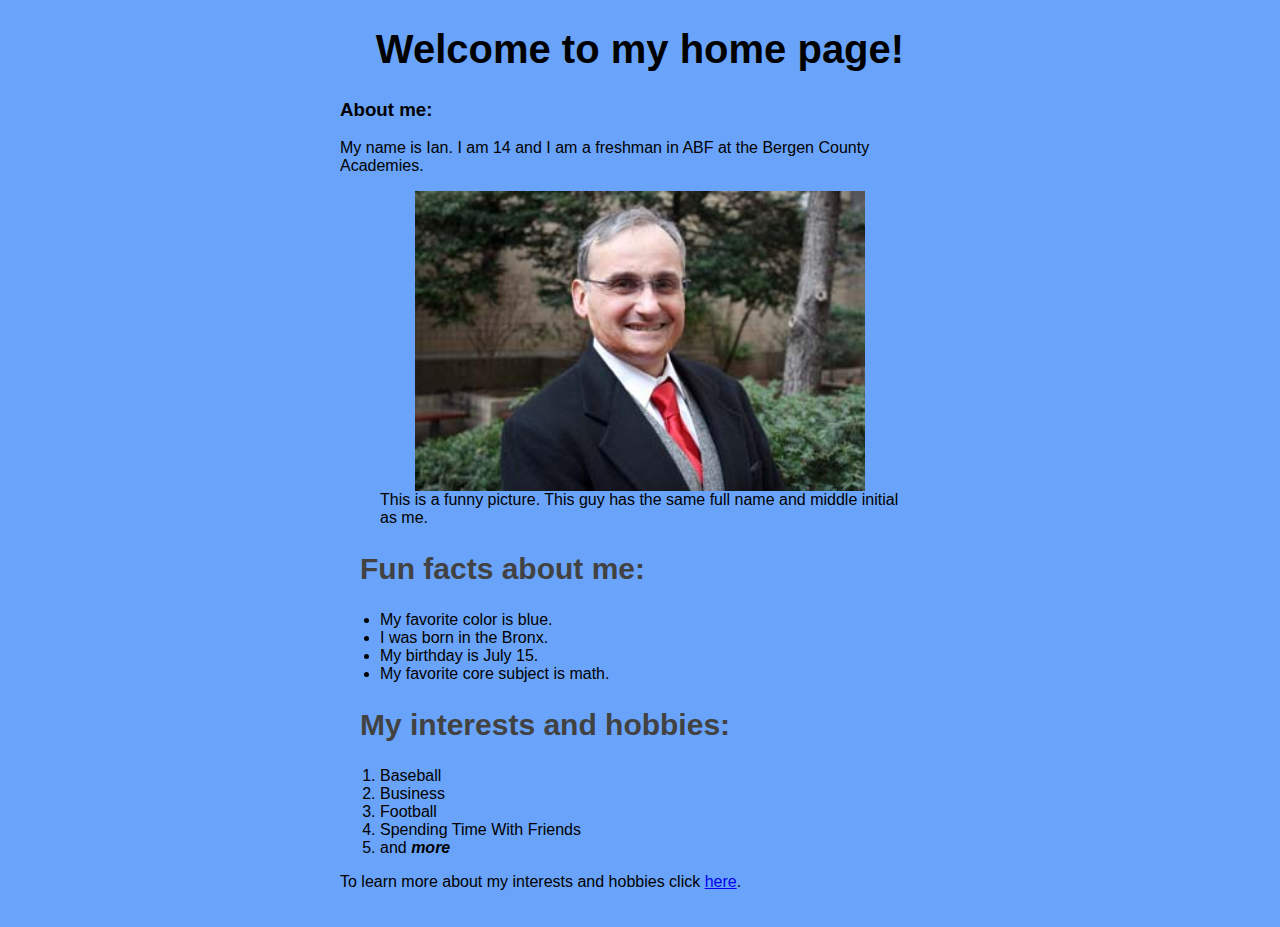
<file: index.html>
<!DOCTYPE html>
<html lang="en">
<head>
    <meta charset="UTF-8">
    <meta http-equiv="X-UA-Compatible" content="IE=edge">
    <meta name="viewport" content="width=device-width, initial-scale=1.0">
    <title>Ian Weinstein- About Me</title>

    <link href="styles/universalstyle1.css" type="text/css" rel="stylesheet">

</head>
<body>
    <h1>Welcome to my home page!</h1>
    <h3 class="bold"> About me:</h3>
    <p>My name is Ian. I am 14 and I am a freshman in ABF at the Bergen County Academies.</p>
    <figure> 
        <img src="me.jpg" alt="Sort of a picture of me" title="Picture of my alternate persona" height="300">
        <figcaption>This is a funny picture. This guy has the same full name and middle initial as me.</figcaption>
    </figure>
    <h2>Fun facts about me:</h2>
    <ul>
        <li>My favorite color is blue.</li>
        <li>I was born in the Bronx.</li>
        <li>My birthday is July 15.</li>
        <li>My favorite core subject is math.</li>
    </ul>
    <h2>My interests and hobbies:</h2>
    <ol>
        <li>Baseball</li>
        <li>Business</li>
        <li>Football</li>
        <li>Spending Time With Friends</li>
        <li>and <em class=bold></emclass>more</em></li>
    </ol>
    <p>To learn more about my interests and hobbies click <a href="My_Hobbies_and_Interests.html">here</a>.</p>
</body>
</html>
</file>
<file: styles/universalstyle1.css>
html{
    font-family: "Sofia Sans", "Oswald", "railway", sans-serif;
}
h1{
    font-size:40px;
    text-align:center;
}
h2{
    font-size: 30px;
    margin-left: 20px;
    color: rgb(66, 66, 66)
}
.bold{
    font-weight:bold;
}
body{
    background-color:rgb(106, 164, 250);
    width: 600px;
    margin:0 auto;
    border: 5px black;
    padding: 0 20px 20px 20px;
}
img{
    display: block;
    margin: 0 auto;
}
</file>
